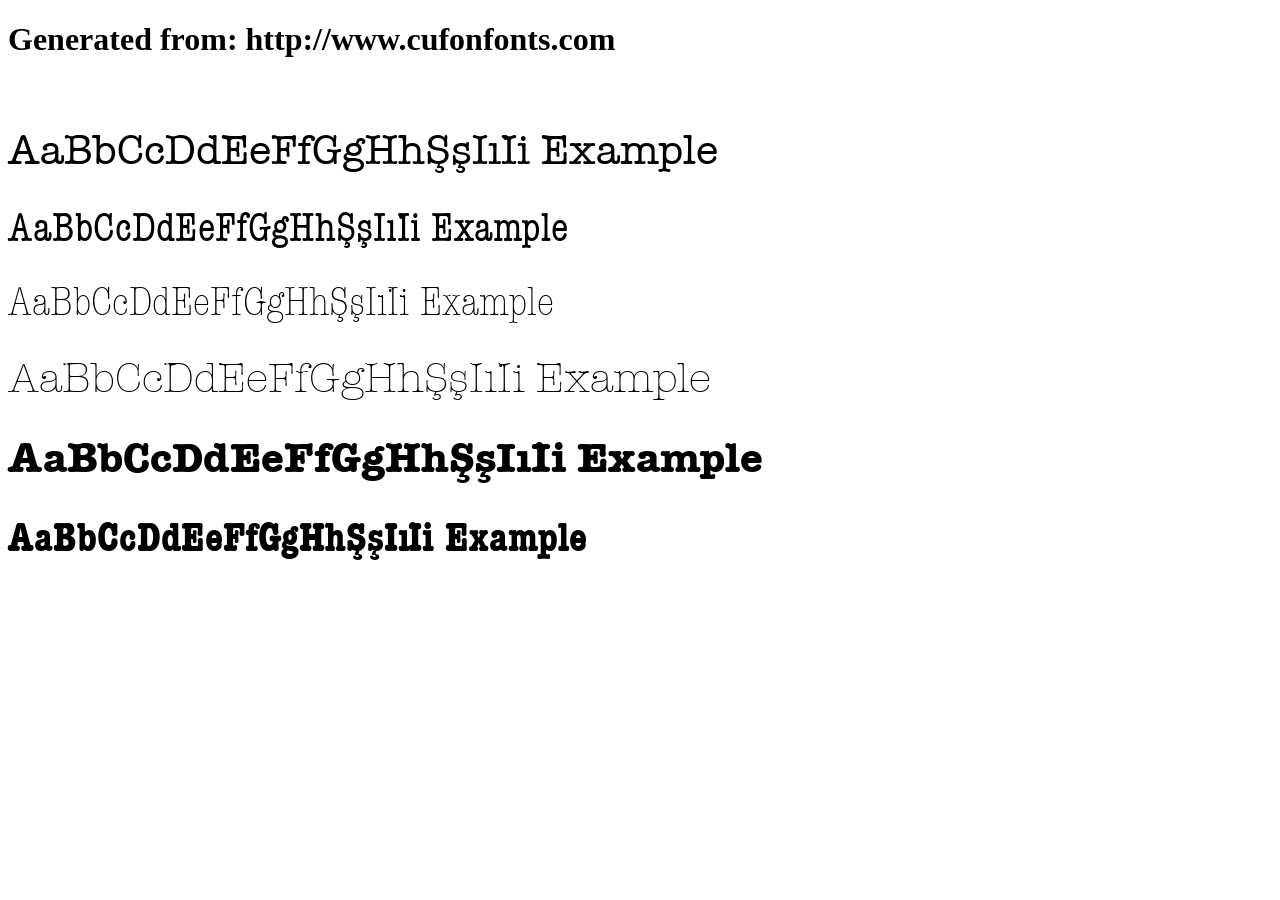
<file: fonts/american-typewriter-cufonfonts-webfont/example.html>
<!DOCTYPE html>
<html xmlns="http://www.w3.org/1999/xhtml">
<head>
    <meta http-equiv="Content-Type" content="text/html; charset=utf-8"/>
    <link rel="stylesheet" type="text/css"
          href="style.css"/>
</head>

<body>

<h1>Generated from: http://www.cufonfonts.com</h1><br/>
<h1 style="font-family:'American Typewriter';font-weight:normal;font-size:42px">AaBbCcDdEeFfGgHhŞşIıİi Example</h1>
<h1 style="font-family:'American Typewriter Condensed';font-weight:normal;font-size:42px">AaBbCcDdEeFfGgHhŞşIıİi Example</h1>
<h1 style="font-family:'American Typewriter Condensed Light';font-weight:normal;font-size:42px">AaBbCcDdEeFfGgHhŞşIıİi Example</h1>
<h1 style="font-family:'American Typewriter Light';font-weight:normal;font-size:42px">AaBbCcDdEeFfGgHhŞşIıİi Example</h1>
<h1 style="font-family:'American Typewriter Bold';font-weight:normal;font-size:42px">AaBbCcDdEeFfGgHhŞşIıİi Example</h1>
<h1 style="font-family:'American Typewriter Condensed Bold';font-weight:normal;font-size:42px">AaBbCcDdEeFfGgHhŞşIıİi Example</h1>


</body>
</html>
</file>
<file: fonts/american-typewriter-cufonfonts-webfont/style.css>
/* #### Generated By: http://www.cufonfonts.com #### */

@font-face {
font-family: 'American Typewriter';
font-style: normal;
font-weight: normal;
src: local('American Typewriter'), url('ufonts.com_american-typewriter.woff') format('woff');
}


@font-face {
font-family: 'American Typewriter Condensed';
font-style: normal;
font-weight: normal;
src: local('American Typewriter Condensed'), url('ufonts.com_american-typewriter-condensed.woff') format('woff');
}


@font-face {
font-family: 'American Typewriter Condensed Light';
font-style: normal;
font-weight: normal;
src: local('American Typewriter Condensed Light'), url('ufonts.com_american-typewriter-condensed-light.woff') format('woff');
}


@font-face {
font-family: 'American Typewriter Light';
font-style: normal;
font-weight: normal;
src: local('American Typewriter Light'), url('ufonts.com_american-typewriter-light.woff') format('woff');
}


@font-face {
font-family: 'American Typewriter Bold';
font-style: normal;
font-weight: normal;
src: local('American Typewriter Bold'), url('ufonts.com_american-typewriter-bold.woff') format('woff');
}


@font-face {
font-family: 'American Typewriter Condensed Bold';
font-style: normal;
font-weight: normal;
src: local('American Typewriter Condensed Bold'), url('ufonts.com_american-typewriter-condensed-bold.woff') format('woff');
}
</file>
